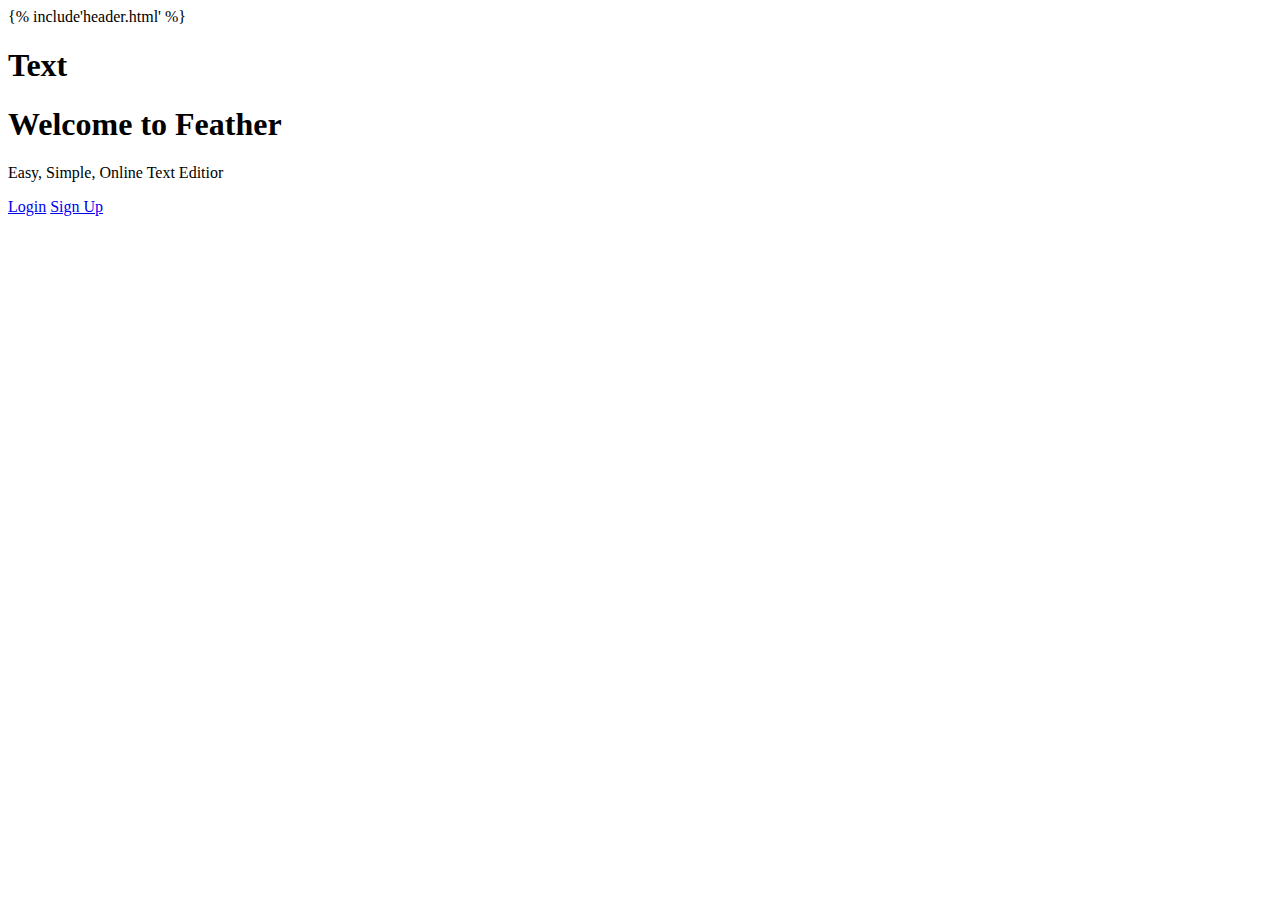
<file: templates/index.html>
{% include'header.html' %}
<body>
  <h1>Text</h1>
  <div class="text-center">
    <h1>Welcome to Feather</h1>
    <p>Easy, Simple, Online Text Editior</p>
    <a class="button btn-blue-glow" href="/login">Login</a>
    <a class="button btn-red-glow" href="/signup">Sign Up</a>
  </div>
  
</body>
</html>
</file>
